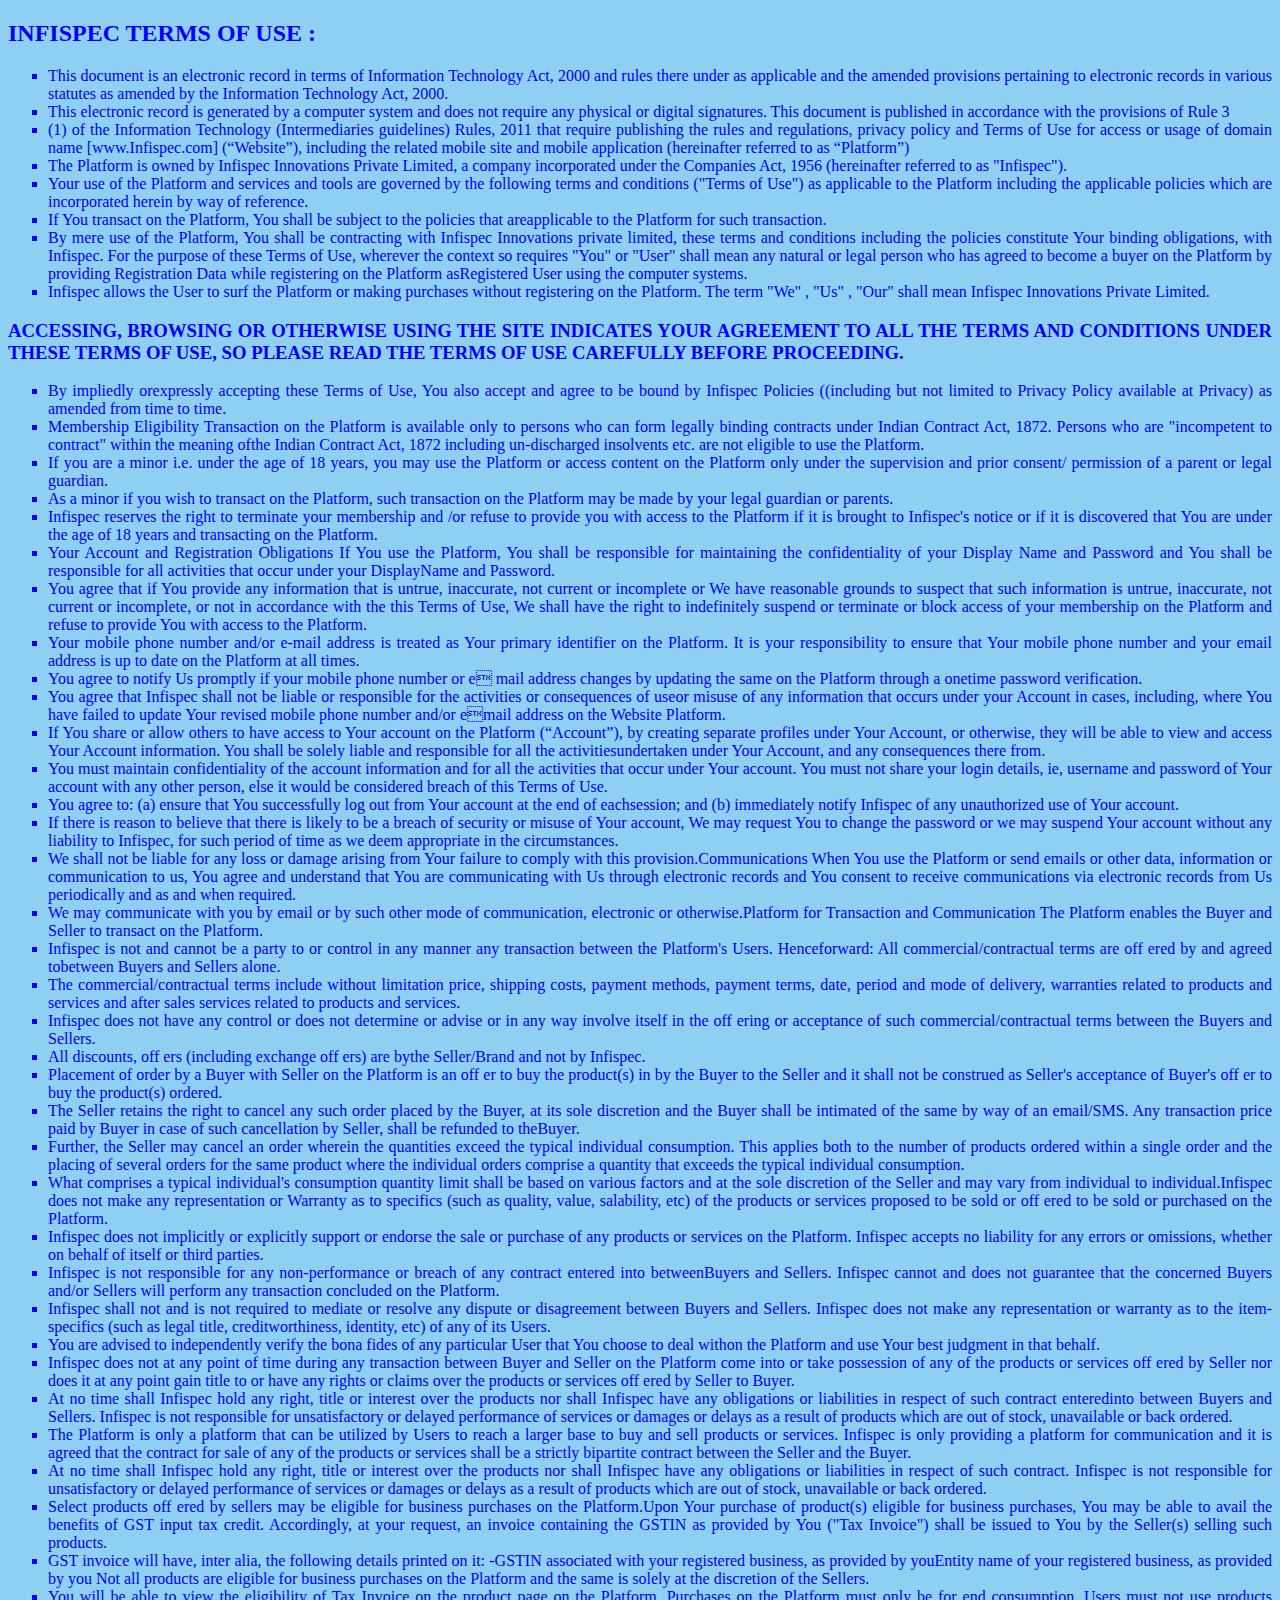
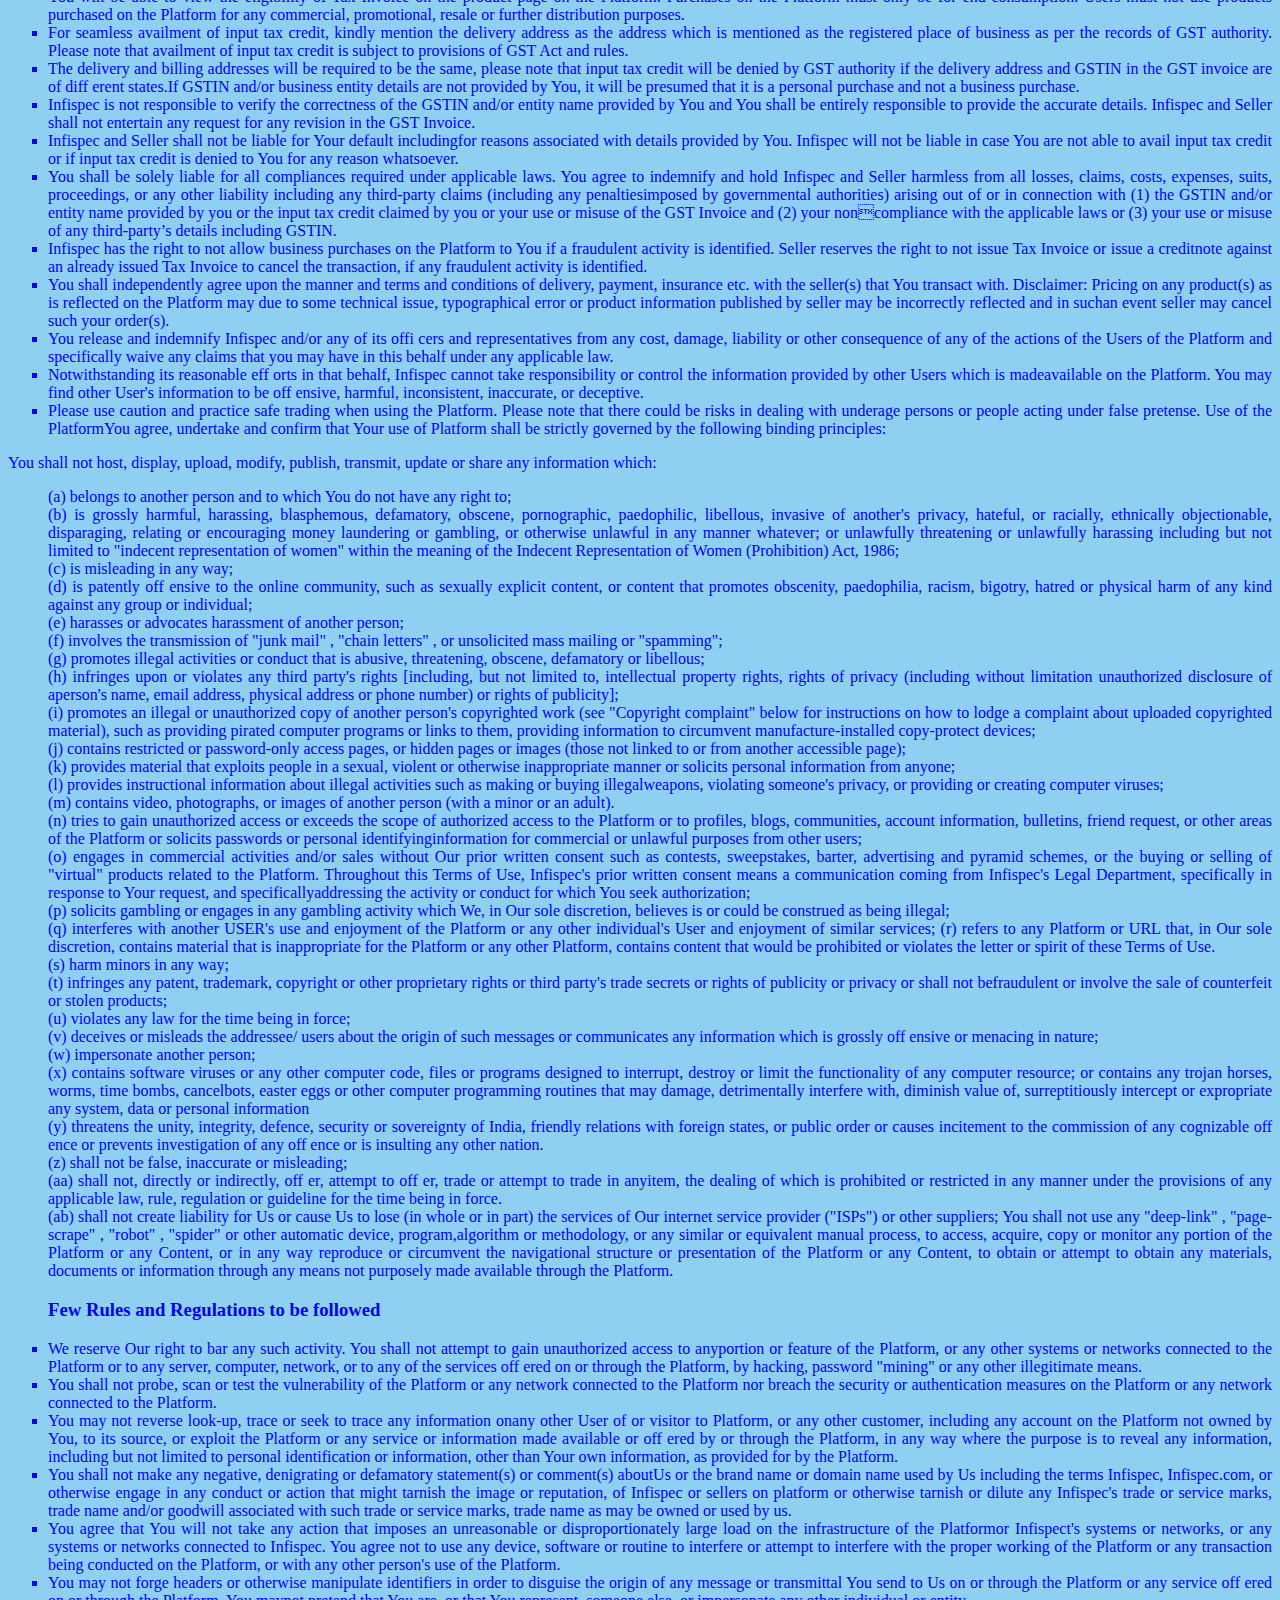
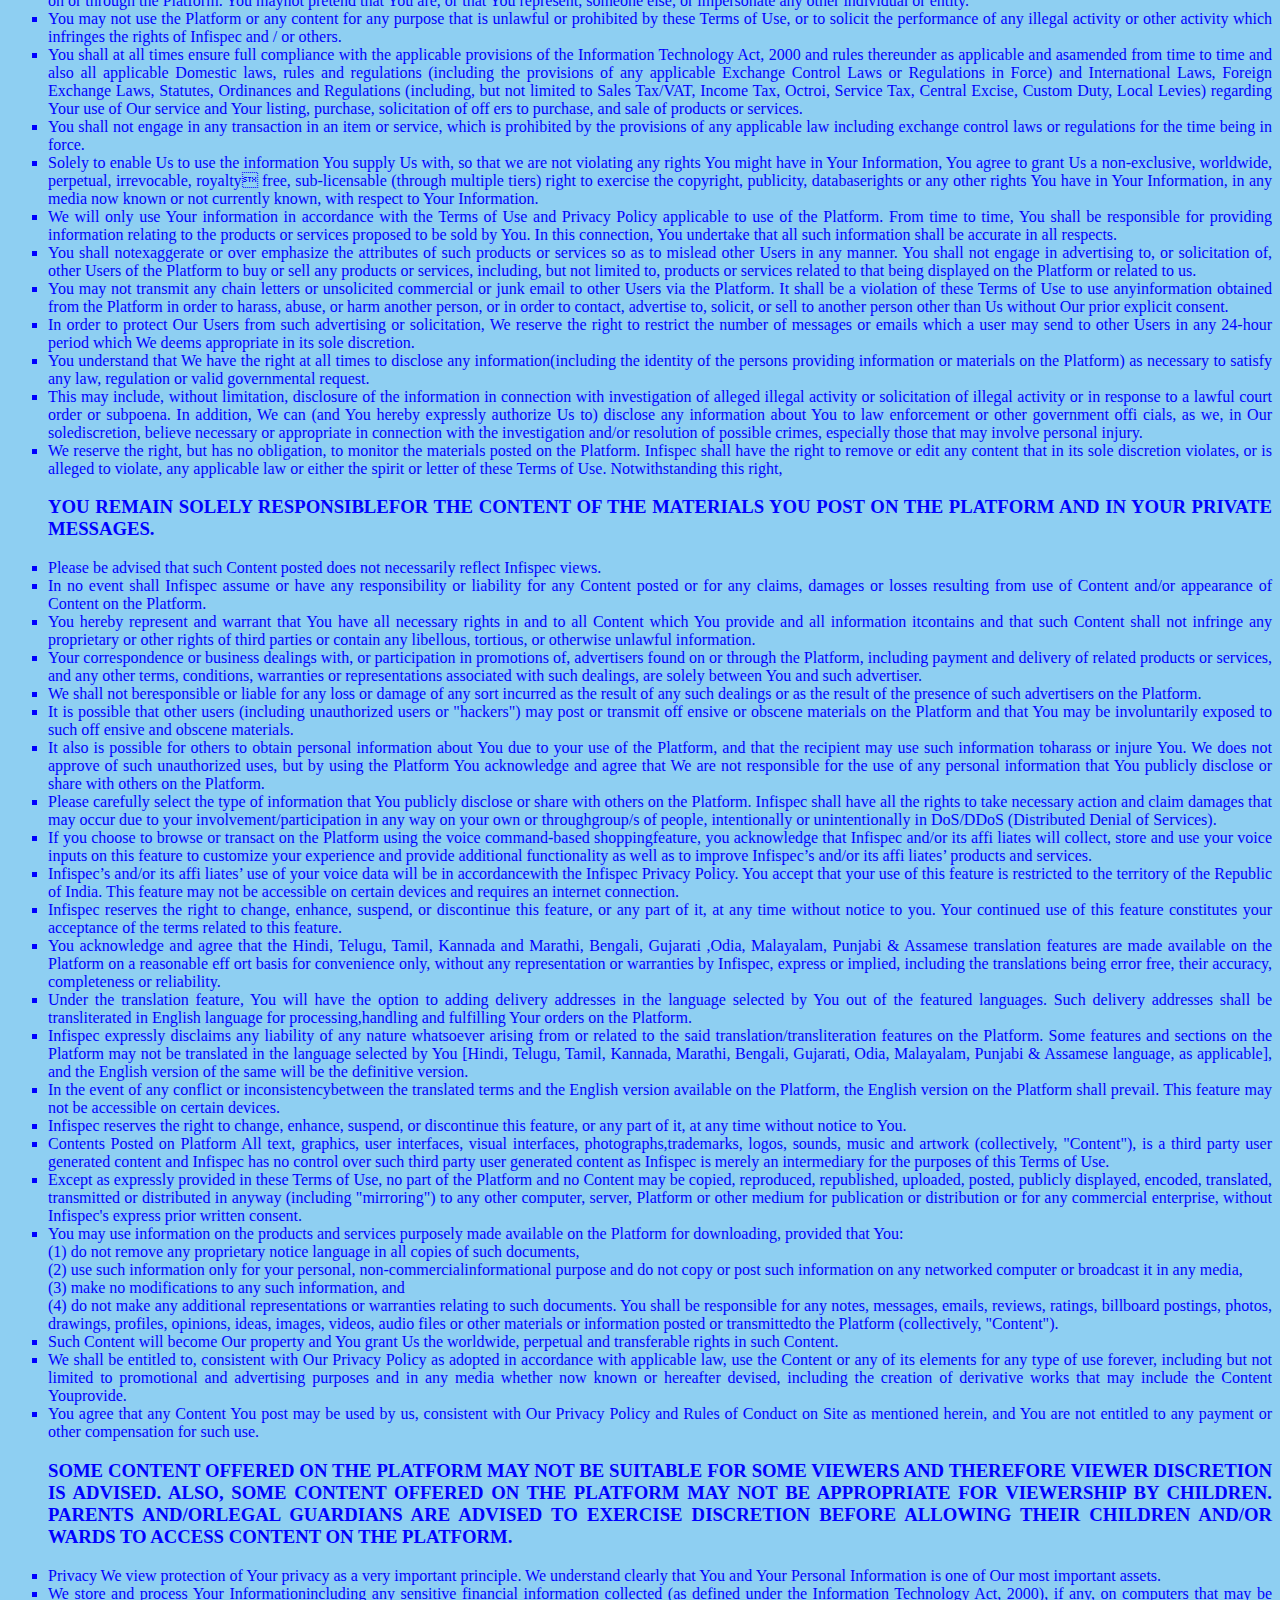
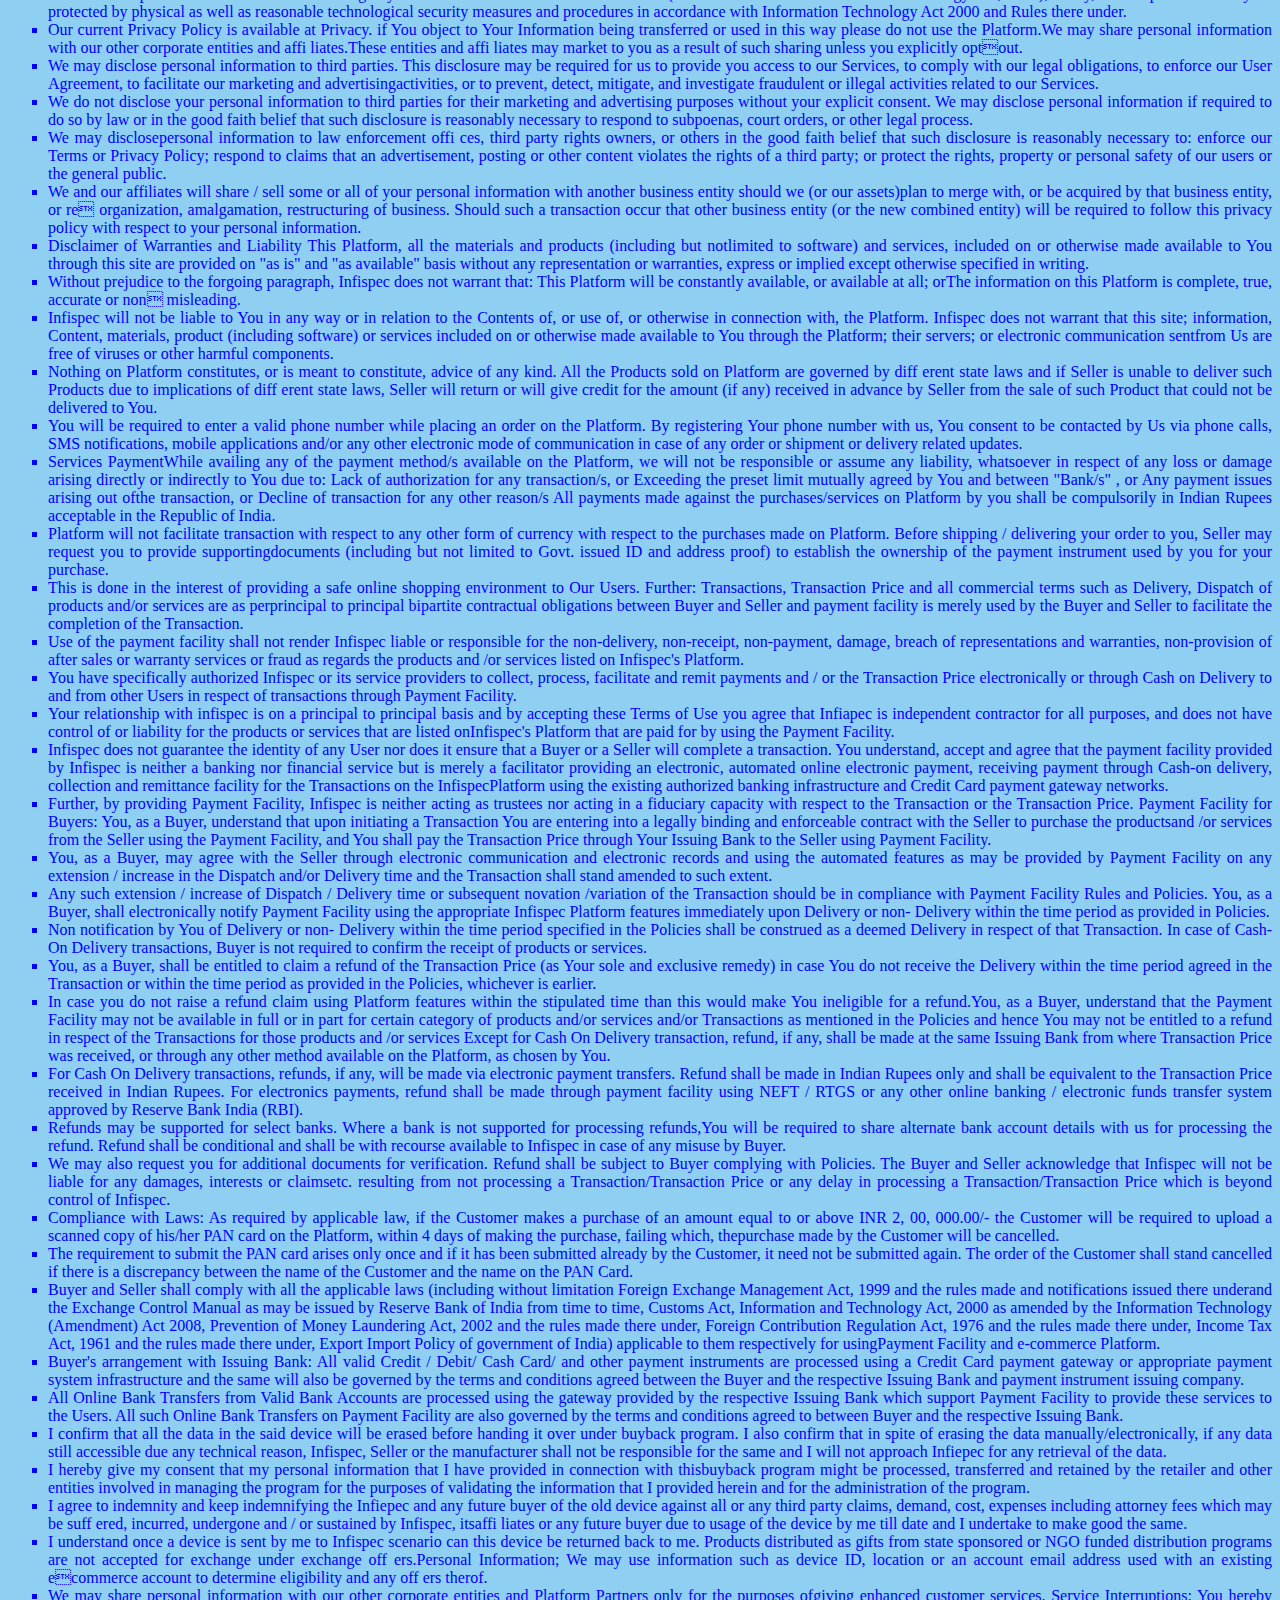
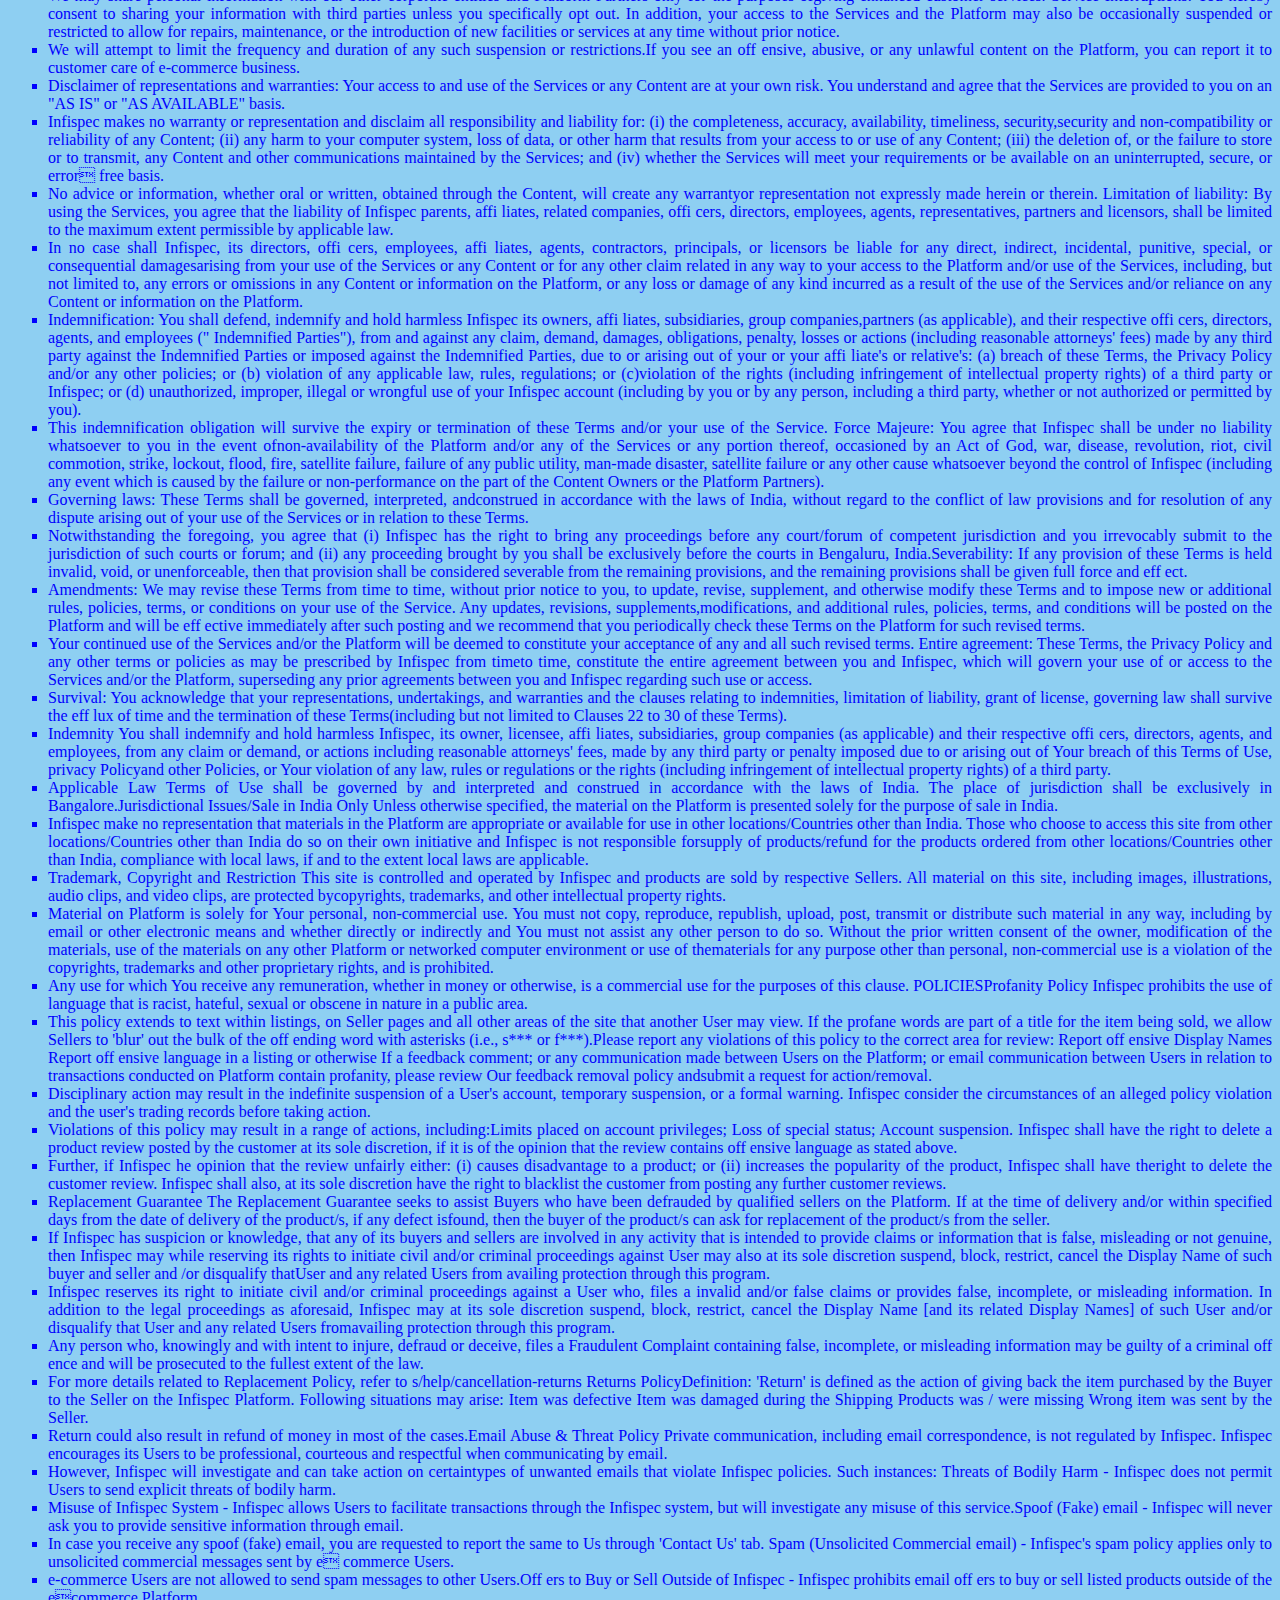
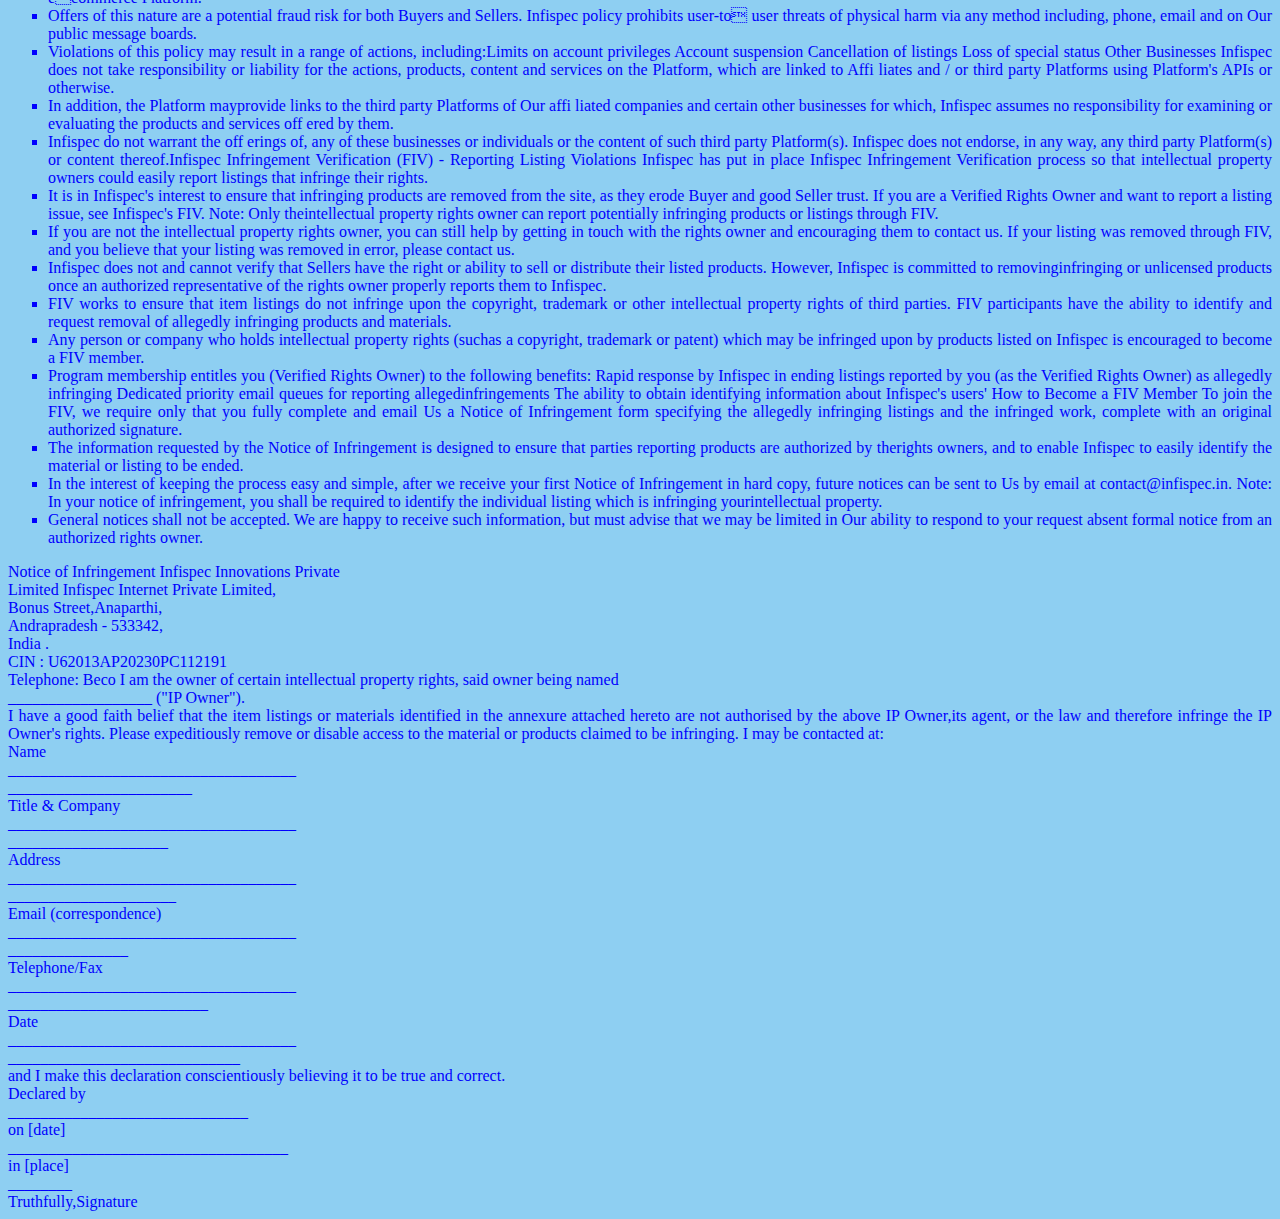
<file: Terms.html>
<!DOCTYPE html>
<html lang="en">
<head>
    <link rel="stylesheet" href="Terms.css" />
    <meta charset="UTF-8">
    <meta name="viewport" content="width=device-width, initial-scale=1.0">
    <title>Document</title>
</head>
<body>
    



<div class="header">
<h2>INFISPEC TERMS OF USE :</h2>
<div class="header">
    <ul>
        <li>This document is an electronic record in terms of Information Technology Act, 2000 and rules there under as applicable and the 
            amended provisions pertaining to electronic records in various statutes as amended by the Information Technology Act, 
            2000.</li>
        <li>This electronic record is generated by a computer system and does not require any physical or digital signatures.
            This document is published in accordance with the provisions of Rule 3 </li>    
        <li>(1) of the Information 
        Technology (Intermediaries guidelines) Rules, 2011 that require publishing the rules and regulations, privacy policy and Terms of Use for access or usage of domain name 
    [www.Infispec.com] (“Website”), including the related mobile site and mobile application (hereinafter referred to as 
    “Platform”)</li>
    <li>The Platform is owned by Infispec Innovations Private Limited, a company incorporated under the 
        Companies Act, 1956 (hereinafter referred to as "Infispec").</li>
    <li>Your use of the Platform and services and tools are governed 
        by the following terms and conditions ("Terms of Use") as applicable to the Platform including the applicable policies 
        which are incorporated herein by way of reference.</li>
    <li> If You transact on the Platform, You shall be 
        subject to the policies that areapplicable to the Platform for such transaction.</li> 
     <li>By mere use of the Platform, You shall be contracting with Infispec Innovations private limited, these terms and conditions including 
        the policies constitute Your binding obligations, with Infispec. For the purpose of these Terms of Use, wherever the context so 
        requires "You" or "User" shall mean any natural or legal person who has agreed to become a buyer on the Platform by 
        providing Registration Data while registering on the Platform asRegistered User using the computer systems.
        </li>  
    <li>Infispec allows the User to surf the Platform or making purchases without registering on the Platform. The term "We" , "Us" , "Our" shall mean 
        Infispec Innovations Private Limited. </li>        
</ul>    

</div>


<div class="head1">
    <h3>ACCESSING, BROWSING OR OTHERWISE USING THE SITE INDICATES YOUR AGREEMENT TO ALL THE TERMS AND CONDITIONS UNDER THESE TERMS OF USE, SO 
        PLEASE READ THE TERMS OF USE CAREFULLY BEFORE PROCEEDING. </h3>
    <ul>
        <li>By impliedly orexpressly accepting these Terms of Use, You also accept and agree to be bound by Infispec Policies 
            ((including but not limited to Privacy Policy available at 
            Privacy) as amended from time to time.</li>
         <li>Membership Eligibility Transaction on the Platform is available only to persons who can form legally binding contracts 
            under Indian Contract Act, 1872. Persons who are "incompetent to contract" within the meaning ofthe Indian Contract Act, 1872 
            including un-discharged insolvents etc. are not eligible to use the Platform. </li> 
        <li>If you are a minor i.e. under the age of 18 years, you may use the Platform or access content on the Platform 
            only under the supervision and prior consent/ permission of a parent or legal guardian. </li>
        <li>As a minor if you wish to transact on the Platform, such transaction on the Platform may be made by 
            your legal guardian or parents. </li> 
        <li>Infispec reserves the right to terminate your membership and /or refuse to provide you with access to the Platform if it is 
            brought to Infispec's notice or if it is discovered that You are under the age of 18 years and 
            transacting on the Platform. </li> 
        <li>Your Account and Registration Obligations If You use the Platform, You shall be responsible for maintaining the 
            confidentiality of your Display Name and Password and You shall be responsible for all activities that occur under your DisplayName and Password. 
            </li> 
        <li>You agree that if You provide any information that is untrue, inaccurate, not current or incomplete or We have reasonable 
            grounds to suspect that such information is untrue, inaccurate, not current or incomplete, or not in accordance with the this Terms 
            of Use, We shall have the right to indefinitely suspend or terminate or block access of your membership on the Platform and 
            refuse to provide You with access 
            to the Platform.</li>  
        <li>Your mobile phone number and/or e-mail address is treated as Your primary identifier on the Platform. 
            It is your responsibility to ensure that Your mobile phone number and your email address is up to date on the Platform at all times. </li>
        <li>You agree to notify Us promptly if your mobile phone number or e
            mail address changes by updating the same on the Platform through a onetime password verification. </li> 
        <li>You agree that Infispec shall not be liable or responsible for the activities or consequences of useor misuse of any information that 
            occurs under your Account in cases, including, where You have failed to update Your revised mobile phone number and/or email address on the Website 
            Platform.</li> 
        <li>If You share or allow others to have access to Your account on the Platform (“Account”), by creating separate profiles under 
            Your Account, or otherwise, they will be able to view and access Your Account information. You shall be solely liable and 
            responsible for all the activitiesundertaken under Your Account, and any consequences there from. </li>
        <li>You must maintain confidentiality of the account information and for all the activities that occur 
            under Your account. You must not share your login details, ie, username and password of Your account with any other person, 
            else it would be considered breach of this Terms of Use. </li>
        <li>You agree to: (a) ensure that You successfully log out from Your account at the end of eachsession; and (b) immediately 
            notify Infispec of any unauthorized use of Your account. </li>
        <li>If there is reason to believe that there is likely to be a breach of security or misuse of Your account, We may request You to 
            change the password or we may suspend Your account without any liability to Infispec, for such 
            period of time as we deem appropriate in the circumstances. </li>
        <li>We shall not be liable for any loss or damage arising from Your failure to comply with this 
            provision.Communications When You use the Platform or send emails or other data, information or communication to us, You agree and understand that You are communicating with Us 
            through electronic records and You consent to receive communications via electronic records from Us periodically and 
            as and when required. </li>
        <li>We may communicate with you by email or by such other mode of communication, electronic or 
            otherwise.Platform for Transaction and Communication The Platform enables the Buyer and Seller to transact on the 
            Platform. </li> 
        <li>Infispec is not and cannot be a party to or control in any manner any transaction 
            between the Platform's Users. 
            Henceforward: All commercial/contractual terms are off ered by and agreed tobetween Buyers and Sellers alone. </li>                                                
        <li>The commercial/contractual terms include without limitation price, shipping costs, payment methods, payment terms, date, 
            period and mode of delivery, warranties related to products and services and after sales 
            services related to products and services. </li>
        <li>Infispec does not have any control or does not determine or advise or in any way involve itself in the off ering or acceptance 
            of such commercial/contractual terms between the Buyers and 
            Sellers.</li> 
            <li>All discounts, off ers (including exchange off ers) are bythe Seller/Brand and not by 
                Infispec.</li> 
            <li>Placement of order by a Buyer with Seller on the Platform is an off er to buy the product(s) in by 
                the Buyer to the Seller and it shall not be construed as Seller's acceptance of Buyer's off er to buy 
                the product(s) ordered.</li>  
                <li>The Seller retains the right to cancel any such order placed by the Buyer, at 
                    its sole discretion and the Buyer shall be intimated of the same by way of an email/SMS. Any 
                    transaction price paid by Buyer in case of such cancellation by Seller, shall be refunded to theBuyer.</li> 
                <li>Further, the Seller may cancel an order wherein the quantities exceed the typical individual consumption. This 
                    applies both to the number of products ordered within a single order and the placing of several orders for the same product 
                    where the individual orders comprise a quantity that exceeds the typical individual 
                    consumption.</li>  
                <li>What comprises a typical individual's consumption quantity limit shall be based on various factors and at the sole 
                    discretion of the Seller and may vary from individual to individual.Infispec does not make any representation or Warranty as to specifics (such as quality, value, 
                    salability, etc) of the products or services proposed to be sold or off ered to be sold or purchased on 
                    the Platform. </li>
                <li>Infispec does not implicitly or explicitly support or endorse the sale or purchase of any products or services on the 
                    Platform. Infispec accepts no liability for any errors or omissions, whether on behalf of 
                    itself or third parties. </li> 
                <li>Infispec is not responsible for any non-performance or breach of any contract entered into betweenBuyers and Sellers. Infispec 
                    cannot and does not guarantee that the concerned Buyers and/or Sellers will perform any transaction concluded on the 
                    Platform.</li> 
                <li>Infispec shall not and is not required to mediate or resolve any dispute or disagreement between Buyers and Sellers. 
                    Infispec does not make any representation or warranty as to the item-specifics (such as legal title, creditworthiness, identity, 
                    etc) of any of its Users. </li>
                 <li>You are advised to independently verify the bona fides of any particular User that You choose to deal withon the Platform and use Your best 
                    judgment in that behalf. </li> 
                <li>Infispec does not at any point of time during any transaction between Buyer and Seller on the 
                    Platform come into or take possession of any of the products or services off ered by Seller nor does it at any point gain title to or 
                    have any rights or claims over the products or services off ered by Seller to Buyer.</li>
                <li>At no time shall Infispec hold any right, title or interest over the products nor shall Infispec have 
                    any obligations or liabilities in respect of such contract enteredinto between Buyers and Sellers. Infispec is not responsible for 
                    unsatisfactory or delayed performance of services or damages or delays as a result of products which are out of stock, 
                    unavailable or back ordered. </li>
                <li>The Platform is only a platform that can be utilized by Users to reach a larger base to buy and sell 
                    products or services. Infispec is only providing a platform for communication and it is agreed that the contract for sale of any of 
                    the products or services shall be a strictly bipartite contract between the Seller and the Buyer.</li>
                <li>At no time shall Infispec hold any right, title or interest over the products nor shall Infispec have 
                    any obligations or liabilities in respect of such contract. Infispec is not responsible for 
                    unsatisfactory or delayed performance of services or damages or delays as a result of products which are out of stock, 
                    unavailable or back ordered. </li> 
                <li>Select products off ered by sellers may be eligible for business purchases on the Platform.Upon Your purchase of product(s) 
                    eligible for business purchases, You may be able to avail the benefits of GST input tax credit. 
                    Accordingly, at your request, an invoice containing the GSTIN as provided by You ("Tax Invoice") shall be issued to You by the 
                    Seller(s) selling such products.</li>
                <li>GST invoice will have, inter alia, the following details printed on it: -GSTIN associated with your registered business, as provided 
                    by youEntity name of your registered business, as provided by you Not all products are eligible for 
                    business purchases on the Platform and the same is solely at the discretion of the Sellers.</li>
                <li>You will be able to view the eligibility of Tax Invoice on the product page on the Platform. 
                    Purchases on the Platform must only be for end consumption. Users must not use products purchased on the Platform for any 
                    commercial, promotional, resale or further distribution purposes.</li> 
                <li>For seamless availment of input tax credit, kindly mention the delivery address as the address 
                    which is mentioned as the registered place of business as per the records of GST authority. Please note that availment of 
                    input tax credit is subject to provisions of GST Act and rules. </li>
                <li>The delivery and billing addresses will be required to be the same, please note that input tax credit will be denied by GST authority if 
                    the delivery address and GSTIN in the GST invoice are of diff erent states.If GSTIN and/or business entity details are not provided by You, it 
                    will be presumed that it is a personal purchase and not a business purchase. </li>
                <li>Infispec is not responsible to verify the correctness of the GSTIN and/or entity name provided by You and You shall be 
                    entirely responsible to provide the accurate details. Infispec and Seller shall not 
                    entertain any request for any revision in the GST Invoice. </li>
                <li>Infispec and Seller shall not be liable for Your default includingfor reasons associated with details 
                    provided by You. Infispec will not be liable in case You are not able to avail input tax credit or if input tax credit is 
                    denied to You for any reason whatsoever. </li>
                <li>You shall be solely liable for all compliances required under applicable laws. 
                    You agree to indemnify and hold Infispec and Seller harmless from all losses, claims, costs, expenses, suits, proceedings, or any other 
                    liability including any third-party claims (including any penaltiesimposed by governmental authorities) arising out of or in 
                    connection with (1) the GSTIN and/or entity name provided by you or the input tax credit claimed by you or your use or misuse of 
                    the GST Invoice and (2) your noncompliance with the applicable laws or (3) your use or misuse of any third-party’s details including 
                    GSTIN.</li>
                <li>Infispec has the right to not allow business purchases on the Platform to You if a fraudulent 
                    activity is identified. Seller reserves the right to not issue Tax Invoice or issue a creditnote against an already issued Tax 
                    Invoice to cancel the transaction, if any fraudulent activity is identified. </li>
                <li>You shall independently agree upon the manner and terms and conditions of delivery, payment, insurance etc. with the seller(s) that You transact with. 
                    Disclaimer: Pricing on any product(s) as is reflected on the Platform may due to some technical issue, typographical 
                    error or product information published by seller may be incorrectly reflected and in suchan event seller may cancel such 
                    your order(s).</li>
                <li>You release and indemnify Infispec and/or any of its offi cers and representatives from any cost, damage, liability or other 
                    consequence of any of the actions of the Users of the Platform and specifically waive any claims that 
                    you may have in this behalf under any applicable law. </li>
                <li>Notwithstanding its reasonable eff orts in that behalf, Infispec cannot take responsibility or control the information provided 
                    by other Users which is madeavailable on the Platform. You may find other User's information to be off ensive, harmful, 
                    inconsistent, inaccurate, or deceptive.</li>  
                <li>Please use caution and practice safe trading when using the Platform. Please note that there could be risks in dealing with underage 
                    persons or people acting under false pretense. Use of the PlatformYou agree, undertake and confirm 
                    that Your use of Platform shall be strictly governed by the following binding principles: </li>                                                                                    
    </ul>    
</div>
<div class="head2">
You shall not host, display, upload, modify, publish, transmit, update or share any information which:
<ol>
(a) belongs to another person and to which You do not have any right to;<br>
(b) is grossly harmful, harassing, blasphemous, defamatory, obscene, pornographic, paedophilic, libellous, invasive of 
another's privacy, hateful, or racially, ethnically objectionable, disparaging, relating or encouraging money laundering or 
gambling, or otherwise unlawful in any manner whatever; or unlawfully threatening or unlawfully harassing including but 
not limited to "indecent representation of women" within the meaning of the Indecent Representation of Women 
(Prohibition) Act, 1986;<br>
(c) is misleading in any way;<br> 
(d) is patently off ensive to the online community, such as sexually explicit content, or content that promotes obscenity,
paedophilia, racism, bigotry, hatred or physical harm of any kind against any group or individual; <br>
(e) harasses or advocates harassment of another person;<br>
(f) involves the transmission of "junk mail" , "chain letters" , or unsolicited mass mailing or "spamming";<br> 
(g) promotes illegal activities or conduct that is abusive, threatening, obscene, defamatory or libellous; <br>
(h) infringes upon or violates any third party's rights [including, but not limited to, intellectual property rights, rights of privacy (including without limitation 
unauthorized disclosure of aperson's name, email address, physical address or phone number) or rights of publicity]; <br>
(i) promotes an illegal or unauthorized copy of another person's copyrighted work (see "Copyright complaint" below for instructions on how to lodge a 
complaint about uploaded copyrighted material), such as providing pirated computer programs or links to them, 
providing information to circumvent manufacture-installed copy-protect devices;<br>
(j) contains restricted or password-only access pages, or hidden pages or images (those not linked to or from another accessible page); <br>
(k) provides material that exploits people in a sexual, violent or otherwise inappropriate manner or solicits personal information 
from anyone;<br> 
(l) provides instructional information about illegal activities such as making or buying illegalweapons, violating someone's 
privacy, or providing or creating computer viruses;<br> 
(m) contains video, photographs, or images of another person (with a minor or an adult).<br> 
(n) tries to gain unauthorized access or exceeds the scope of authorized access to the Platform 
or to profiles, blogs, communities, account information, bulletins, friend request, or other areas of the Platform or solicits passwords 
or personal identifyinginformation for commercial or unlawful purposes from other users;<br> 
(o) engages in commercial activities and/or sales without Our prior written consent such as contests, sweepstakes, barter, 
advertising and pyramid schemes, or the buying or selling of "virtual" products related to the Platform. 
Throughout this Terms of Use, Infispec's prior written consent means a communication coming 
from Infispec's Legal Department, specifically in response to Your request, and specificallyaddressing the activity or conduct for which You seek authorization;<br> 
(p) solicits gambling or engages in any gambling activity which We, in Our sole discretion, believes is or could be construed as being illegal;<br> 
(q) interferes with another USER's use and enjoyment of the Platform or any other individual's User and enjoyment of similar services;
(r) refers to any Platform or URL that, in Our sole discretion, contains material that is inappropriate for the Platform or 
any other Platform, contains content that would be prohibited or violates the letter or spirit of these Terms of Use. <br>
(s) harm minors in any way;<br> 
(t) infringes any patent, trademark, copyright or other proprietary rights or third party's trade secrets or rights of publicity 
or privacy or shall not befraudulent or involve the sale of counterfeit or stolen products;<br> 
(u) violates any law for the time being in force; <br>
(v) deceives or misleads the addressee/ users about the origin of such messages or communicates any information 
which is grossly off ensive or menacing in nature; <br>
(w) impersonate another person;<br>
(x) contains software viruses or any other computer code, files or programs designed to interrupt, destroy or limit the functionality 
of any computer resource; or contains any trojan horses, worms, time bombs, cancelbots, easter eggs or other computer 
programming routines that may damage, detrimentally interfere with, diminish value of, 
surreptitiously intercept or expropriate any system, data or personal information<br>
(y) threatens the unity, integrity, defence, security or sovereignty of India, friendly relations with 
foreign states, or public order or causes incitement to the commission of any cognizable off ence or prevents investigation 
of any off ence or is insulting any other nation. <br>
(z) shall not be false, inaccurate or misleading;<br>

(aa) shall not, directly or indirectly, off er, attempt to off er, trade or attempt to trade in anyitem, the dealing of which is 
prohibited or restricted in any manner under the provisions of any applicable law, rule, regulation or guideline for the time being in force.<br> 
(ab) shall not create liability for Us or cause Us to lose (in whole or in part) the services of Our internet service provider ("ISPs") or other suppliers; 
You shall not use any "deep-link" , "page-scrape" , "robot" , "spider" or other automatic device, program,algorithm or methodology, or any 
similar or equivalent manual process, to access, acquire, copy or monitor any portion of the Platform or any Content, or in any 
way reproduce or circumvent the navigational structure or presentation of the Platform or any Content, to obtain or attempt 
to obtain any materials, documents or information through any means not purposely 
made available through the Platform. <br>
</ol>  
</div>

<div class="head3">
 <ul>
    <h3>Few Rules and Regulations to be followed</h3>
    <li>We reserve Our right to bar any such activity. You shall not attempt to gain unauthorized access to anyportion or feature of the Platform, 
        or any other systems or networks connected to the Platform or to any server, computer, network, or 
        to any of the services off ered on or through the Platform, by hacking, password "mining" or any other illegitimate means. </li>
<li>You shall not probe, scan or test the vulnerability of the Platform or any network connected to the Platform nor breach the security 
    or authentication measures on the Platform or any network connected to the Platform. </li>
    <li>You may not reverse look-up, trace or seek to trace any information onany other User of or visitor to Platform, or any other customer, 
        including any account on the Platform not owned by You, to its source, or exploit the Platform or any service or information made 
        available or off ered by or through the Platform, in any way where the purpose is to reveal any information, including but not limited to personal identification or information, other than Your 
        own information, as provided for by the Platform.</li>
    <li>You shall not make any negative, denigrating or defamatory statement(s) or comment(s) aboutUs or the brand name or domain 
        name used by Us including the terms Infispec, Infispec.com, or otherwise engage in any conduct or action that might tarnish the 
        image or reputation, of Infispec or sellers on platform or otherwise tarnish or dilute any Infispec's trade or service marks, trade name and/or goodwill associated with such trade or service marks, 
        trade name as may be owned or used by us.</li> 
    <li>You agree that You will not take any action that imposes an unreasonable or disproportionately large load on the infrastructure of the Platformor 
        Infispect's systems or networks, or any systems or networks connected to Infispec. You agree not to use any device, 
        software or routine to interfere or attempt to interfere with the proper working of the Platform or any transaction being conducted 
        on the Platform, or with any other person's use of the Platform. </li> 
    <li>You may not forge headers or otherwise manipulate identifiers in order to disguise the origin of 
        any message or transmittal You send to Us on or through the Platform or any service off ered on or through the Platform. You maynot pretend that You are, or that 
        You represent, someone else, or impersonate any other individual or entity. </li> 
    <li>You may not use the Platform or any content for any purpose that is unlawful or prohibited by these 
        Terms of Use, or to solicit the performance of any illegal activity or other activity which infringes 
        the rights of Infispec and / or others. 
        </li> 
    <li>You shall at all times ensure full compliance with the applicable provisions of the Information 
        Technology Act, 2000 and rules thereunder as applicable and asamended from time to time and also all applicable Domestic laws, 
        rules and regulations (including the provisions of any applicable Exchange Control Laws or Regulations in Force) and 
        International Laws, Foreign Exchange Laws, Statutes, Ordinances and Regulations (including, but not limited to Sales 
        Tax/VAT, Income Tax, Octroi, Service Tax, Central Excise, Custom Duty, Local Levies) 
        regarding Your use of Our service and Your listing, purchase, solicitation of off ers to purchase, 
        and sale of products or services.</li>
    <li>You shall not engage in any transaction in an item or service, which is prohibited by the 
        provisions of any applicable law including exchange control laws or regulations for the time being in 
        force. </li>
    <li>Solely to enable Us to use the information You supply Us with, so that we are not violating any 
        rights You might have in Your Information, You agree to grant Us a non-exclusive, worldwide, perpetual, irrevocable, royalty
        free, sub-licensable (through multiple tiers) right to exercise the copyright, publicity, databaserights or any other rights You have 
        in Your Information, in any media now known or not currently 
        known, with respect to Your Information. </li>
    <li>We will only use Your information in accordance with 
        the Terms of Use and Privacy Policy applicable to use of the Platform. From time to time, You shall be 
        responsible for providing information relating to the products or services proposed to be sold by You. In this connection, 
        You undertake that all such information shall be accurate in all respects.</li>
    <li>You shall notexaggerate or over emphasize the attributes of such products or services so as to mislead other 
        Users in any manner. You shall not engage in advertising to, or solicitation of, other Users 
        of the Platform to buy or sell any products or services, including, but not limited to, products or services related to that being 
        displayed on the Platform or related to us. </li>
    <li>You may not transmit any chain letters or unsolicited commercial or junk email to other Users via the Platform. It shall be a violation of 
        these Terms of Use to use anyinformation obtained from the Platform in order to harass, abuse, or harm another person, or in 
        order to contact, advertise to, solicit, or sell to another person other than Us without Our prior explicit consent. </li>
    <li>In order to protect Our Users from such advertising or solicitation, We reserve the right to restrict the 
        number of messages or emails which a user may send to other Users in any 24-hour period which We deems appropriate in its sole 
        discretion.</li>
    <li>You understand that We have the right at all times to disclose any information(including the identity of the 
        persons providing information or materials on the Platform) as necessary to satisfy any law, regulation or valid governmental 
        request.</li> 
     <li>This may include, without limitation, disclosure of the information in connection with investigation of alleged illegal 
        activity or solicitation of illegal activity or in response to a lawful court order or subpoena. In 
        addition, We can (and You hereby expressly authorize Us to) disclose any information about You to law 
        enforcement or other government offi cials, as we, in Our solediscretion, believe necessary or appropriate in connection with 
        the investigation and/or resolution of possible crimes, especially those that may involve personal injury.</li>      
    <li>We reserve the right, but has no obligation, to monitor the materials posted on the Platform. 
        Infispec shall have the right to remove or edit any content that in its sole discretion violates, or is 
        alleged to violate, any applicable law or either the spirit or letter of these Terms of Use. Notwithstanding this right, </li>





<h3>   YOU REMAIN SOLELY RESPONSIBLEFOR THE CONTENT OF THE MATERIALS YOU POST ON THE PLATFORM AND IN YOUR PRIVATE MESSAGES.</h3> 
<li>Please be advised that such Content posted does not necessarily reflect Infispec views. </li>
<li>    In no event shall Infispec assume or have any responsibility or liability for any Content posted or for any claims, damages or losses resulting from use of 
    Content and/or appearance of Content on the Platform.</li>
<li>You hereby represent and warrant that You have all necessary rights in and to all Content which You provide and all information itcontains and that such Content 
    shall not infringe any proprietary or other rights of third parties or contain any libellous, tortious, or 
    otherwise unlawful information. </li>    
<li>Your correspondence or business dealings with, or participation in promotions of, advertisers found 
on or through the Platform, including payment and delivery of related products or services, and 
any other terms, conditions, warranties or representations associated with such dealings, are solely between You and such advertiser.</li> 
<li>We shall not beresponsible or liable for any loss or damage of any sort incurred as the result of any such dealings or 
    as the result of the presence of such advertisers on the Platform.</li>
<li>It is possible that other users (including unauthorized users or "hackers") may post or transmit 
    off ensive or obscene materials on the Platform and that You may be involuntarily exposed to such 
    off ensive and obscene materials. </li>    
<li>It also is possible for others to obtain personal information about 
You due to your use of the Platform, and that the recipient may use such information toharass or injure You. We does not 
approve of such unauthorized uses, but by using the Platform You acknowledge and agree that 
We are not responsible for the use of any personal information that You publicly disclose or share with 
others on the Platform.</li> 
<li>Please carefully select the type of information that You publicly disclose or share with others on the Platform. 
Infispec shall have all the rights to take necessary action and claim damages that may occur due to your involvement/participation in 
any way on your own or throughgroup/s of people, intentionally or unintentionally in DoS/DDoS (Distributed Denial of Services).</li> 
<li>If you choose to browse or transact on the Platform using the voice command-based shoppingfeature, you acknowledge that Infispec and/or 
its affi liates will collect, store and use your voice inputs on this feature to customize your experience and provide additional 
functionality as well as to improve Infispec’s and/or its affi liates’ products and services. </li>
<li>Infispec’s and/or its affi liates’ use of your voice data will be in accordancewith the Infispec Privacy Policy. 
    You accept that your use of this feature is restricted to the territory of the Republic of India. 
    This feature may not be accessible on certain devices and requires an internet connection. 
</li>
<li>Infispec reserves the right to change, enhance, suspend, or discontinue this feature, or any part of it, at 
    any time without notice to you. Your continued use of this feature constitutes your acceptance of the terms related to this feature. </li>
<li>You acknowledge and agree that the Hindi, Telugu, Tamil, Kannada and Marathi, Bengali, Gujarati ,Odia, Malayalam, Punjabi & 
    Assamese translation features are made available on the Platform on a reasonable eff ort basis for 
    convenience only, without any representation or warranties by Infispec, express or implied, 
    including the translations being error free, their accuracy, completeness or reliability.</li>
<li>Under the translation feature, You will have the option to adding delivery addresses in the language 
    selected by You out of the featured languages. Such delivery addresses shall be transliterated in English language for processing,handling and fulfilling Your orders 
    on the Platform. </li>
<li>Infispec expressly disclaims any liability of any nature whatsoever arising from or related to the said translation/transliteration 
    features on the Platform. Some features and sections on the Platform may not be translated in the language selected by You 
    [Hindi, Telugu, Tamil, Kannada, Marathi, Bengali, Gujarati, Odia, Malayalam, Punjabi & Assamese language, as applicable], and the 
    English version of the same will be the definitive version. </li>    
<li>In the event of any conflict or inconsistencybetween the translated terms and the English version available on the Platform, the English version 
    on the Platform shall prevail. This feature may not be accessible on 
    certain devices. </li>
<li>Infispec reserves the right to change, enhance, suspend, or discontinue this feature, or any part of it, at any 
    time without notice to You.</li> 
<li>Contents Posted on Platform All text, graphics, user interfaces, visual interfaces, photographs,trademarks, logos, sounds, music 
    and artwork (collectively, "Content"), is a third party user generated content and Infispec 
    has no control over such third party user generated content as 
    Infispec is merely an intermediary for the purposes of this Terms of Use. </li>       
<li>Except as expressly provided in these Terms of Use, no part of the Platform and no Content may be 
    copied, reproduced, republished, uploaded, posted, publicly displayed, encoded, translated, transmitted or distributed in anyway (including "mirroring") to any 
    other computer, server, Platform or other medium for publication or distribution or for any commercial enterprise, without 
    Infispec's express prior written consent.</li>
<li>You may use information on the products and services purposely made available on the Platform 
    for downloading, provided that You:<br> 
    (1) do not remove any proprietary notice language in all 
    copies of such documents, <br>
    (2) use such information only for your personal, non-commercialinformational purpose and do not copy or post such information on 
    any networked computer or broadcast it in any media,<br> 
    (3) make no modifications to any such information, and <br>
    (4) do not make any additional representations or warranties relating to such documents. You shall be responsible for any 
    notes, messages, emails, reviews, ratings, billboard postings, photos, drawings, profiles, opinions, ideas, images, videos, 
    audio files or other materials or information posted or transmittedto the Platform (collectively, "Content").
    <li>Such Content will become Our property and You grant Us the worldwide, perpetual and transferable rights in such Content.</li>    
<li>We shall be entitled to, consistent with Our Privacy Policy as adopted in accordance with applicable law, use the Content or 
    any of its elements for any type of use forever, including but not limited to promotional and advertising purposes and in any 
    media whether now known or hereafter devised, including the creation of derivative works that 
    may include the Content Youprovide. </li>
<li>You agree that any Content You post may be used by us, consistent with Our Privacy Policy and Rules of Conduct on 
    Site as mentioned herein, and You are not entitled to any payment or other compensation for such use.</li>
<h3>SOME CONTENT OFFERED ON THE PLATFORM MAY NOT BE SUITABLE FOR SOME VIEWERS AND THEREFORE VIEWER DISCRETION 
    IS ADVISED. ALSO, SOME CONTENT OFFERED ON THE PLATFORM MAY NOT BE APPROPRIATE FOR VIEWERSHIP BY CHILDREN. PARENTS AND/ORLEGAL GUARDIANS ARE ADVISED 
    TO EXERCISE DISCRETION BEFORE ALLOWING THEIR CHILDREN AND/OR WARDS TO ACCESS CONTENT ON THE PLATFORM. </h3>
<li>Privacy We view protection of Your privacy as a very important principle. We understand clearly 
    that You and Your Personal Information is one of Our most important assets. </li> 
<li>We store and process Your Informationincluding any sensitive financial information collected (as defined under the Information Technology Act, 2000), if any, on computers that may be protected by physical 
    as well as reasonable technological security measures and procedures in accordance with Information Technology Act 
    2000 and Rules there under. </li>
<li>Our current Privacy Policy is available at Privacy. if You object to Your Information being transferred or used in this way please do not use 
    the Platform.We may share personal information with our other corporate entities and affi liates.These entities and affi liates may 
    market to you as a result of such sharing unless you explicitly optout. </li> 
<li>We may disclose personal information to third parties. This disclosure may be required for us 
    to provide you access to our Services, to comply with our legal obligations, to enforce our User 
    Agreement, to facilitate our marketing and advertisingactivities, or to prevent, detect, mitigate, and investigate 
    fraudulent or illegal activities related to our Services. </li> 
<li>We do not disclose your personal information to third parties for their marketing and advertising purposes without your explicit 
    consent. We may disclose personal information if required to do so by law or in the good faith belief that 
    such disclosure is reasonably necessary to respond to subpoenas, court orders, or other legal process. </li>
<li>We may disclosepersonal information to law enforcement offi ces, third party rights owners, or others in the 
    good faith belief that such disclosure is reasonably necessary to: enforce our Terms or Privacy 
    Policy; respond to claims that an advertisement, posting or other content violates the rights of a 
    third party; or protect the rights, property or personal safety of our users or the general public. </li>    

<li>We and our affiliates will share / sell some or all of your personal information with another business 
    entity should we (or our assets)plan to merge with, or be acquired by that business entity, or re
    organization, amalgamation, restructuring of business. Should such a transaction occur that other business entity (or the new 
    combined entity) will be required to follow this privacy policy with respect to your personal information. </li>          
<li>Disclaimer of Warranties and Liability This Platform, all the materials and products (including but notlimited to software) and services, included on or otherwise made 
    available to You through this site are provided on "as is" and "as available" basis without any 
    representation or warranties, express or implied except otherwise specified in writing. </li>
<li>Without prejudice to the forgoing paragraph, Infispec does not warrant that: This Platform will be constantly 
    available, or available at all; orThe information on this Platform is complete, true, accurate or non misleading. </li>
<li>Infispec will not be liable to You in any way or in relation to the Contents of, or use of, or 
    otherwise in connection with, the Platform. Infispec does not warrant that this site; information, Content, materials, product (including software) or services 
    included on or otherwise made available to You through the Platform; their servers; or electronic communication sentfrom Us are free of viruses or 
    other harmful components.</li>
<li>Nothing on Platform constitutes, or is meant to constitute, advice of any kind. All the Products sold on Platform are governed by 
    diff erent state laws and if Seller is unable to deliver such Products due to implications of diff erent state laws, Seller will return or will 
    give credit for the amount (if any) received in advance by Seller from the sale of such Product that 
    could not be delivered to You.</li>
<li>You will be required to enter a valid phone number while placing an order on the Platform. By 
    registering Your phone number with us, You consent to be contacted by Us via phone calls, 
    SMS notifications, mobile applications and/or any other electronic mode of 
    communication in case of any order or shipment or delivery related updates. </li> 
<li>Services PaymentWhile availing any of the payment method/s available on the Platform, we will not be 
    responsible or assume any liability, whatsoever in respect of any loss or damage arising directly or indirectly to You due to: 
    Lack of authorization for any transaction/s, or Exceeding the preset limit mutually agreed by You and 
    between "Bank/s" , or Any payment issues arising out ofthe transaction, or Decline of transaction for any other reason/s 
    All payments made against the purchases/services on Platform by you shall be compulsorily in Indian Rupees acceptable in the 
    Republic of India.</li> 
<li>Platform will not facilitate transaction with respect to any other form of currency with respect to the 
    purchases made on Platform. Before shipping / delivering your 
    order to you, Seller may request you to provide supportingdocuments (including but not limited to Govt. 
    issued ID and address proof) to establish the ownership of the payment instrument used by you for your 
    purchase. </li>  
<li>This is done in the interest of providing a safe online shopping environment to Our 
    Users. Further: Transactions, Transaction Price and all commercial terms such as Delivery, Dispatch of products 
    and/or services are as perprincipal to principal bipartite contractual obligations between Buyer and Seller and payment 
    facility is merely used by the Buyer and Seller to facilitate the completion of the Transaction.</li>
<li>Use of the payment facility shall not render Infispec liable or responsible for the non-delivery, 
    non-receipt, non-payment, damage, breach of representations and warranties, 
    non-provision of after sales or warranty services or fraud as regards the products and /or 
    services listed on Infispec's Platform.</li> 
<li>You have specifically authorized Infispec or its service providers to collect, process, facilitate and 
    remit payments and / or the Transaction Price electronically or through Cash on Delivery to and from other Users in respect of 
    transactions through Payment Facility. </li> 
<li>Your relationship with infispec is on a principal to principal basis and by accepting 
    these Terms of Use you agree that Infiapec is independent contractor for all purposes, and 
    does not have control of or liability for the products or services that are listed onInfispec's Platform that are paid 
    for by using the Payment Facility. </li>  
<li>Infispec does not guarantee the identity of any User nor does it ensure that a Buyer or a Seller will 
    complete a transaction. You understand, accept and agree that the payment facility provided by Infispec is neither a banking 
    nor financial service but is merely a facilitator providing an electronic, automated online 
    electronic payment, receiving payment through Cash-on delivery, collection and remittance facility for the Transactions on the InfispecPlatform using the existing 
    authorized banking infrastructure and Credit Card payment gateway networks.</li>
<li>Further, by providing Payment Facility, Infispec is neither acting as trustees nor acting in a fiduciary capacity with 
    respect to the Transaction or the Transaction Price. Payment Facility for Buyers: You, as a Buyer, understand that 
    upon initiating a Transaction You are entering into a legally binding and enforceable contract with the 
    Seller to purchase the productsand /or services from the Seller using the Payment Facility, and You shall pay the Transaction 
    Price through Your Issuing Bank to the Seller using Payment Facility. </li>
<li>You, as a Buyer, may agree with the Seller through electronic communication and electronic 
    records and using the automated features as may be provided by Payment Facility on any extension / increase in the Dispatch and/or 
    Delivery time and the Transaction shall stand amended to such extent. </li> 
<li>Any such extension / increase of Dispatch / Delivery time or subsequent novation /variation of the Transaction 
    should be in compliance with Payment Facility Rules and Policies. 
    You, as a Buyer, shall electronically notify Payment Facility using the appropriate Infispec Platform features immediately upon Delivery or 
    non- Delivery within the time period as provided in Policies. </li> 
<li>Non notification by You of Delivery or non- Delivery within the time period specified in the 
    Policies shall be construed as a deemed Delivery in respect of that Transaction. In case of Cash-On Delivery transactions, Buyer is 
    not required to confirm the receipt of products or services. </li>
<li>You, as a Buyer, shall be entitled to claim a refund of the Transaction Price (as Your sole 
    and exclusive remedy) in case You do not receive the Delivery within the time period agreed in the Transaction or within the time 
    period as provided in the Policies, whichever is earlier. </li>
<li>In case you do not raise a refund claim using Platform features within the 
    stipulated time than this would make You ineligible for a refund.You, as a Buyer, understand that the Payment Facility may not be 
    available in full or in part for certain category of products and/or services and/or Transactions as mentioned in the 
    Policies and hence You may not be entitled to a refund in respect of the Transactions for those 
    products and /or services Except for Cash On Delivery transaction, refund, if any, shall be made at the same Issuing Bank 
    from where Transaction Price was received, or through any other 
    method available on the Platform, as chosen by You.</li> 
<li>For Cash On Delivery transactions, refunds, if any, will be made via electronic payment transfers. 
    Refund shall be made in Indian Rupees only and shall be equivalent to the Transaction 
    Price received in Indian Rupees. For electronics payments, refund shall be made through payment 
    facility using NEFT / RTGS or any other online banking / electronic funds transfer system approved 
    by Reserve Bank India (RBI).</li> 
<li>Refunds may be supported for select banks. Where a bank is not supported for processing refunds,You will be required to share 
    alternate bank account details with us for processing the refund. Refund shall be conditional and 
    shall be with recourse available to Infispec in case of any misuse by Buyer. </li>
<li>We may also request you for additional documents for verification. 
    Refund shall be subject to Buyer complying with Policies. The Buyer and Seller acknowledge 
    that Infispec will not be liable for any damages, interests or claimsetc. resulting from not processing a Transaction/Transaction Price or any delay in processing a 
    Transaction/Transaction Price which is beyond control of Infispec. </li>
<li>Compliance with Laws: As required by applicable law, if the Customer makes a purchase of 
    an amount equal to or above INR 2, 00, 000.00/- the Customer will be required to upload a scanned copy of his/her PAN card on the 
    Platform, within 4 days of making the purchase, failing which, thepurchase made by the Customer 
    will be cancelled.</li> 
<li>The requirement to submit the PAN card arises only once and if it has been submitted already by the Customer, it need 
    not be submitted again. The order of the Customer shall stand 
    cancelled if there is a discrepancy between the name of the Customer and the name on the PAN Card.</li>  
<li>Buyer and Seller shall comply with all the applicable laws (including without limitation Foreign 
    Exchange Management Act, 1999 and the rules made and notifications issued there underand the Exchange Control Manual 
    as may be issued by Reserve Bank of India from time to time, Customs Act, Information and Technology Act, 2000 as amended 
    by the Information Technology (Amendment) Act 2008, Prevention of Money Laundering Act, 2002 and the rules made there under, Foreign Contribution 
    Regulation Act, 1976 and the rules made there under, Income Tax Act, 
    1961 and the rules made there under, Export Import Policy of government of India) applicable to 
    them respectively for usingPayment Facility and e-commerce Platform. </li>
<li>Buyer's arrangement with Issuing Bank: All valid Credit / Debit/ Cash Card/ and other payment instruments 
    are processed using a Credit Card payment gateway or appropriate payment system infrastructure and the same will also be 
    governed by the terms and conditions agreed between the Buyer and the respective Issuing 
    Bank and payment instrument issuing company.</li>
<li>All Online Bank Transfers from Valid Bank Accounts are processed using the gateway 
    provided by the respective Issuing Bank which support Payment Facility to provide these services 
    to the Users. All such Online Bank Transfers on Payment Facility are also governed by the terms and 
    conditions agreed to between Buyer and the respective Issuing Bank.</li>
<li>I confirm that all the data in the said device will be erased before handing it over under buyback program. I also confirm that in 
    spite of erasing the data manually/electronically, if any data still accessible due any technical reason, Infispec, Seller 
    or the manufacturer shall not be responsible for the same and I will not approach Infiepec for any 
    retrieval of the data.</li> 
<li>I hereby give my consent that my personal information that I have provided in connection with thisbuyback program might be 
    processed, transferred and retained by the retailer and other entities involved in managing the program for the purposes of 
    validating the information that I provided herein and for the administration of the program. </li>
<li>I agree to indemnity and keep indemnifying the Infiepec and any future buyer of the old device 
    against all or any third party claims, demand, cost, expenses including attorney fees which may be suff ered, incurred, undergone 
    and / or sustained by Infispec, itsaffi liates or any future buyer due to usage of the device by me till date and I undertake to make 
    good the same. </li> 
<li>I understand once a device is sent by me to Infispec scenario can this device be returned back to me. 
    Products distributed as gifts from state sponsored or NGO funded distribution programs are not accepted for exchange under 
    exchange off ers.Personal Information; We may use information such as device ID, location or an account email 
    address used with an existing ecommerce account to determine eligibility and any off ers therof. </li>
<li>We may share personal information with our other corporate entities and Platform Partners only for the purposes ofgiving enhanced customer 
    services. Service Interruptions: You hereby consent to sharing your information with third parties 
    unless you specifically opt out. In addition, your access to the Services and the Platform may 
    also be occasionally suspended or restricted to allow for repairs, maintenance, or the introduction of new facilities or services at any 
    time without prior notice. </li> 
<li>We will attempt to limit the frequency and duration of any such suspension or restrictions.If you see an off ensive, abusive, or 
    any unlawful content on the Platform, you can report it to customer care of e-commerce 
    business.</li>
<li>Disclaimer of representations and warranties: Your access to and use of the Services or any Content are 
    at your own risk. You understand and agree that the Services are provided to you on an "AS IS" or 
    "AS AVAILABLE" basis. </li> 
<li>Infispec makes no warranty or representation and disclaim all responsibility and liability for: (i) 
    the completeness, accuracy, availability, timeliness, security,security and non-compatibility or reliability of any Content; (ii) any 
    harm to your computer system, loss of data, or other harm that results from your access to or use of any Content; (iii) the deletion 
    of, or the failure to store or to transmit, any Content and other communications maintained by 
    the Services; and (iv) whether the Services will meet your requirements or be available on an uninterrupted, secure, or error
    free basis. </li>
<li>No advice or information, whether oral or written, obtained through the Content, will create any warrantyor representation not expressly 
    made herein or therein. Limitation of liability: By using the Services, you agree that the liability of Infispec parents, 
    affi liates, related companies, offi cers, directors, employees, agents, representatives, partners and licensors, shall be limited to 
    the maximum extent permissible by applicable law.</li> 
<li>In no case shall Infispec, its directors, offi cers, employees, affi liates, agents, contractors, principals, or 
    licensors be liable for any direct, indirect, incidental, punitive, special, or consequential damagesarising from your use of the 
    Services or any Content or for any other claim related in any way to your access to the Platform and/or use of the Services, 
    including, but not limited to, any errors or omissions in any Content or information on the Platform, or 
    any loss or damage of any kind incurred as a result of the use of the Services and/or reliance on any Content or information on the 
    Platform.</li>  
<li>Indemnification: You shall defend, indemnify and hold harmless Infispec its owners, affi liates, subsidiaries, group companies,partners (as applicable), and their 
    respective offi cers, directors, agents, and employees (" Indemnified Parties"), from and against any claim, demand, 
    damages, obligations, penalty, losses or actions (including reasonable attorneys' fees) made 
    by any third party against the Indemnified Parties or imposed against the Indemnified Parties, due to or arising out of your or your affi liate's or relative's: (a) 
    breach of these Terms, the Privacy Policy and/or any other policies; or (b) violation of any applicable 
    law, rules, regulations; or (c)violation of the rights (including infringement of intellectual property rights) of a third party or Infispec; or (d) unauthorized, 
    improper, illegal or wrongful use of your Infispec account (including by you or by any 
    person, including a third party, whether or not authorized or permitted by you). </li>
<li>This indemnification obligation will survive the expiry or termination of these Terms and/or your use of the Service. 
    Force Majeure: You agree that Infispec shall be under no liability whatsoever to you in the event ofnon-availability of the Platform 
    and/or any of the Services or any portion thereof, occasioned by an Act of God, war, disease, revolution, riot, civil commotion, 
    strike, lockout, flood, fire, satellite failure, failure of any public utility, man-made disaster, satellite 
    failure or any other cause whatsoever beyond the control of Infispec (including any event which is caused by the failure or non-performance on the part of 
    the Content Owners or the Platform Partners). </li> 
<li>Governing laws: These Terms shall be governed, interpreted, andconstrued in accordance with the laws of India, without regard to 
    the conflict of law provisions and for resolution of any dispute arising out of your use of the Services or in relation to these 
    Terms. </li> 
<li>Notwithstanding the foregoing, you agree that (i) Infispec has the right to bring any proceedings before any 
    court/forum of competent jurisdiction and you irrevocably submit to the jurisdiction of such courts or forum; and (ii) any 
    proceeding brought by you shall be exclusively before the courts in Bengaluru, India.Severability: If any provision of these Terms is held invalid, void, 
    or unenforceable, then that provision shall be considered severable from the remaining 
    provisions, and the remaining provisions shall be given full force and eff ect. </li> 
<li>Amendments: We may revise these Terms from time to time, without prior notice to you, to update, revise, supplement, and 
    otherwise modify these Terms and to impose new or additional rules, policies, terms, or conditions on 
    your use of the Service. Any updates, revisions, supplements,modifications, and additional rules, policies, terms, and 
    conditions will be posted on the Platform and will be eff ective immediately after such posting 
    and we recommend that you periodically check these Terms on the Platform for such revised 
    terms.</li>  
<li>Your continued use of the Services and/or the Platform will be deemed to constitute your 
    acceptance of any and all such revised terms. Entire agreement: These Terms, the Privacy Policy and any other 
    terms or policies as may be prescribed by Infispec from timeto time, constitute the entire agreement between you and 
    Infispec, which will govern your use of or access to the Services and/or the Platform, superseding any prior agreements between 
    you and Infispec regarding such use or access.</li>  
<li>Survival: You acknowledge that your representations, undertakings, and warranties and the clauses relating to 
    indemnities, limitation of liability, grant of license, governing law shall survive the eff lux of time and 
    the termination of these Terms(including but not limited to Clauses 22 to 30 of these Terms). </li>
<li>Indemnity You shall indemnify and hold harmless Infispec, its owner, licensee, affi liates, subsidiaries, 
    group companies (as applicable) and their respective offi cers, directors, agents, and employees, 
    from any claim or demand, or actions including reasonable attorneys' fees, made by any third party or penalty imposed due to 
    or arising out of Your breach of this Terms of Use, privacy Policyand other Policies, or Your 
    violation of any law, rules or regulations or the rights (including infringement of intellectual 
    property rights) of a third party.</li> 
<li>Applicable Law Terms of Use shall be governed by and interpreted and construed in accordance with the laws of India. 
    The place of jurisdiction shall be exclusively in Bangalore.Jurisdictional Issues/Sale in India 
    Only Unless otherwise specified, the material on the Platform is presented solely for the purpose 
    of sale in India. </li> 
<li>Infispec make no representation that materials in the Platform are appropriate or available for use in other 
    locations/Countries other than India. Those who choose to access this site from other 
    locations/Countries other than India do so on their own initiative and Infispec is not responsible forsupply of products/refund for the 
    products ordered from other locations/Countries other than India, compliance with local laws, if and to the extent local laws are 
    applicable. </li>  
<li>Trademark, Copyright and Restriction This site is controlled and operated by Infispec and products 
    are sold by respective Sellers. All material on this site, including images, illustrations, audio clips, 
    and video clips, are protected bycopyrights, trademarks, and other intellectual property rights. </li> 
<li>Material on Platform is solely for Your personal, non-commercial use. You must not copy, reproduce, republish, upload, post, transmit or distribute such 
    material in any way, including by email or other electronic means and whether directly or indirectly and You must not assist any other 
    person to do so. Without the prior written consent of the owner, modification of the materials, use of the materials on any other 
    Platform or networked computer environment or use of thematerials for any purpose other than personal, non-commercial 
    use is a violation of the copyrights, trademarks and other proprietary rights, and is 
    prohibited. </li>
<li>Any use for which You receive any remuneration, whether in money or otherwise, is a commercial use for the purposes 
    of this clause. POLICIESProfanity Policy Infispec prohibits the use of language that is racist, hateful, 
    sexual or obscene in nature in a public area. </li> 
<li>This policy extends to text within listings, on Seller pages and all other areas of the site that another User may view. If the 
    profane words are part of a title for the item being sold, we allow Sellers to 'blur' out the bulk of the off ending word with asterisks (i.e., 
    s*** or f***).Please report any violations of this policy to the correct area for review: 
    Report off ensive Display Names Report off ensive language in a listing or otherwise If a feedback comment; or any 
    communication made between Users on the Platform; or email communication between Users in relation to transactions 
    conducted on Platform contain profanity, please review Our feedback removal policy andsubmit a request for 
    action/removal. </li> 
<li>Disciplinary action may result in the indefinite suspension of a User's account, temporary 
    suspension, or a formal warning. Infispec consider the circumstances of an alleged policy violation and the user's trading 
    records before taking action. </li>
<li>Violations of this policy may result in a range of actions, including:Limits placed on account 
    privileges; Loss of special status; Account suspension. Infispec shall have the right to 
    delete a product review posted by the customer at its sole discretion, if it is of the opinion that the review contains off ensive 
    language as stated above. </li>
<li>Further, if Infispec he opinion that the review unfairly either: (i) causes disadvantage to a product; or (ii) 
    increases the popularity of the product, Infispec shall have theright to delete the customer review. Infispec shall also, at its 
    sole discretion have the right to blacklist the customer from posting any further customer 
    reviews. </li> 
<li>Replacement Guarantee The Replacement Guarantee seeks to assist Buyers who have been 
    defrauded by qualified sellers on the Platform. If at the time of delivery and/or within specified 
    days from the date of delivery of the product/s, if any defect isfound, then the buyer of the product/s can ask for replacement 
    of the product/s from the seller.</li>
<li>If Infispec has suspicion or knowledge, that any of its buyers and sellers are involved in any 
    activity that is intended to provide claims or information that is false, misleading or not genuine, 
    then Infispec may while reserving its rights to initiate civil and/or criminal proceedings against User may also at its sole discretion 
    suspend, block, restrict, cancel the Display Name of such buyer and seller and /or disqualify thatUser and 
    any related Users from availing protection through this program. </li> 
<li>Infispec reserves its right to initiate civil and/or criminal proceedings against a User who, 
    files a invalid and/or false claims or provides false, incomplete, or misleading information. In 
    addition to the legal proceedings as aforesaid, Infispec may at its sole discretion suspend, block, 
    restrict, cancel the Display Name [and its related Display Names] of such User and/or disqualify that User and any related Users fromavailing protection through this 
    program. </li> 
<li>Any person who, knowingly and with intent to injure, defraud or deceive, files a Fraudulent Complaint containing 
    false, incomplete, or misleading information may be guilty of a criminal off ence and will be prosecuted to the fullest extent of 
    the law. </li> 
<li>For more details related to Replacement Policy, refer to s/help/cancellation-returns Returns PolicyDefinition: 'Return' is defined as 
    the action of giving back the item purchased by the Buyer to the Seller on the Infispec Platform. 
    Following situations may arise: Item was defective Item was damaged during the Shipping 
    Products was / were missing Wrong item was sent by the Seller. </li>
<li>Return could also result in refund of money in most of the cases.Email Abuse & Threat Policy Private communication, including 
    email correspondence, is not regulated by Infispec. Infispec encourages its Users to be professional, courteous and 
    respectful when communicating by email.</li>
<li>However, Infispec will investigate and can take action on certaintypes of unwanted emails that 
    violate Infispec policies. Such instances: Threats of Bodily Harm - Infispec 
    does not permit Users to send explicit threats of bodily harm. </li> 
<li>Misuse of Infispec System - Infispec allows Users to facilitate transactions through the Infispec 
    system, but will investigate any misuse of this service.Spoof (Fake) email - Infispec will never ask you to provide sensitive 
    information through email. </li>
<li>In case you receive any spoof (fake) email, you are requested to report 
    the same to Us through 'Contact Us' tab. Spam (Unsolicited Commercial email) - Infispec's spam policy 
    applies only to unsolicited commercial messages sent by e
    commerce Users. </li> 
<li>e-commerce Users are not allowed to send spam messages to other Users.Off ers to Buy or Sell Outside of 
    Infispec - Infispec prohibits email off ers to buy or sell listed 
    products outside of the ecommerce Platform.</li>
<li>Offers of this nature are a potential fraud risk for both Buyers and Sellers. Infispec policy prohibits user-to
    user threats of physical harm via any method including, phone, email and on Our public message 
    boards. </li> 
<li>Violations of this policy may result in a range of actions, including:Limits on account privileges 
    Account suspension Cancellation of listings Loss of special status Other Businesses 
    Infispec does not take responsibility or liability for the actions, products, content and services on the Platform, which 
    are linked to Affi liates and / or third party Platforms using Platform's APIs or otherwise. </li> 
<li>In addition, the Platform mayprovide links to the third party Platforms of Our affi liated 
    companies and certain other businesses for which, Infispec assumes no responsibility for examining or evaluating the 
    products and services off ered by them. </li> 
<li>Infispec do not warrant the off erings of, any of these businesses or individuals or the content of such third party 
    Platform(s). Infispec does not endorse, in any way, any third party Platform(s) or content thereof.Infispec Infringement Verification (FIV) - Reporting Listing Violations 
    Infispec has put in place Infispec Infringement Verification process so that intellectual property 
    owners could easily report listings that infringe their rights. </li>  
<li>It is in Infispec's interest to ensure that infringing products are removed from the site, as they erode Buyer 
    and good Seller trust. If you are a Verified Rights Owner and want to report a listing issue, 
    see Infispec's FIV. Note: Only theintellectual property rights owner can report potentially infringing 
    products or listings through FIV.</li> 
<li>If you are not the intellectual property rights owner, you can still help by getting in touch with 
    the rights owner and encouraging them to contact us. If your listing was removed through FIV, and you believe that 
    your listing was removed in error, please contact us. </li>
<li>Infispec does not and cannot verify that Sellers have the right or ability to sell or distribute their 
    listed products. However, Infispec is committed to removinginfringing or unlicensed products once an authorized representative 
    of the rights owner properly reports them to Infispec.</li> 
<li>FIV works to ensure that item listings do not infringe upon the copyright, trademark or other intellectual property rights of 
    third parties. FIV participants have the ability to identify and request removal of allegedly 
    infringing products and materials. </li>  
<li>Any person or company who holds intellectual property rights (suchas a copyright, trademark or patent) which may be infringed 
    upon by products listed on Infispec is encouraged to become a FIV member. </li> 
<li>Program membership entitles you (Verified Rights Owner) to the following benefits: 
    Rapid response by Infispec in ending listings reported by you (as the Verified Rights Owner) as 
    allegedly infringing Dedicated priority email queues for reporting allegedinfringements The ability to obtain identifying information about Infispec's users' 
    How to Become a FIV Member To join the FIV, we require only that you fully complete and email 
    Us a Notice of Infringement form specifying the allegedly infringing 
    listings and the infringed work, complete with an original 
    authorized signature. </li> 
<li>The information requested by the Notice of Infringement is designed 
    to ensure that parties reporting products are authorized by therights owners, and to enable Infispec to easily identify the 
    material or listing to be ended. </li>  
<li>In the interest of keeping the process easy and simple, after we receive your first Notice of Infringement in hard copy, future 
    notices can be sent to Us by email at contact@infispec.in. Note: In your notice of 
    infringement, you shall be required to identify the individual listing which is infringing yourintellectual property. 
    </li> 
<li>General notices shall not be accepted. We are happy to receive such information, but must advise that 
    we may be limited in Our ability to respond to your request absent formal notice from an authorized 
    rights owner. </li>                                                                                                                                                                                                                                            
</ul>
</div>
 




Notice of Infringement Infispec Innovations Private <br>
Limited Infispec Internet Private Limited, <br>
Bonus Street,Anaparthi,<br> 
Andrapradesh - 533342,<br> 
India .<br>
CIN : U62013AP20230PC112191 <br>
Telephone: 
Beco I am the owner of certain intellectual property rights, said owner being named <br>
__________________ ("IP Owner").<br>

I have a good faith belief that the item listings or materials identified in the annexure attached hereto are not 
authorised by the above IP Owner,its agent, or the law and therefore infringe the IP Owner's rights. Please expeditiously remove or 
disable access to the material or products claimed to be infringing. 
I may be contacted at: <br>

Name <br>
____________________________________ <br>
_______________________ <br>
Title & Company <br>
____________________________________ <br>
____________________<br>
Address <br>
____________________________________ <br>
_____________________ <br>
Email (correspondence) <br>
____________________________________<br> 
_______________ <br>
Telephone/Fax <br>
____________________________________<br> 
_________________________ <br>
Date <br>
____________________________________ <br>
_____________________________<br>
and I make this declaration conscientiously believing it to be true and correct. <br>
Declared by <br>
______________________________ <br>
on [date] <br>
___________________________________ <br>
in [place]<br>
________ <br>

Truthfully,Signature<br>

</div>

</body>
</html>
</file>
<file: Terms.css>
body{
    font-family: Georgia,Verdana;
    font-size: medium;
    text-align: justify;
    background-color: #8ecff2;
    color:blue;

}
ul{
    list-style-type: square;
}
</file>
